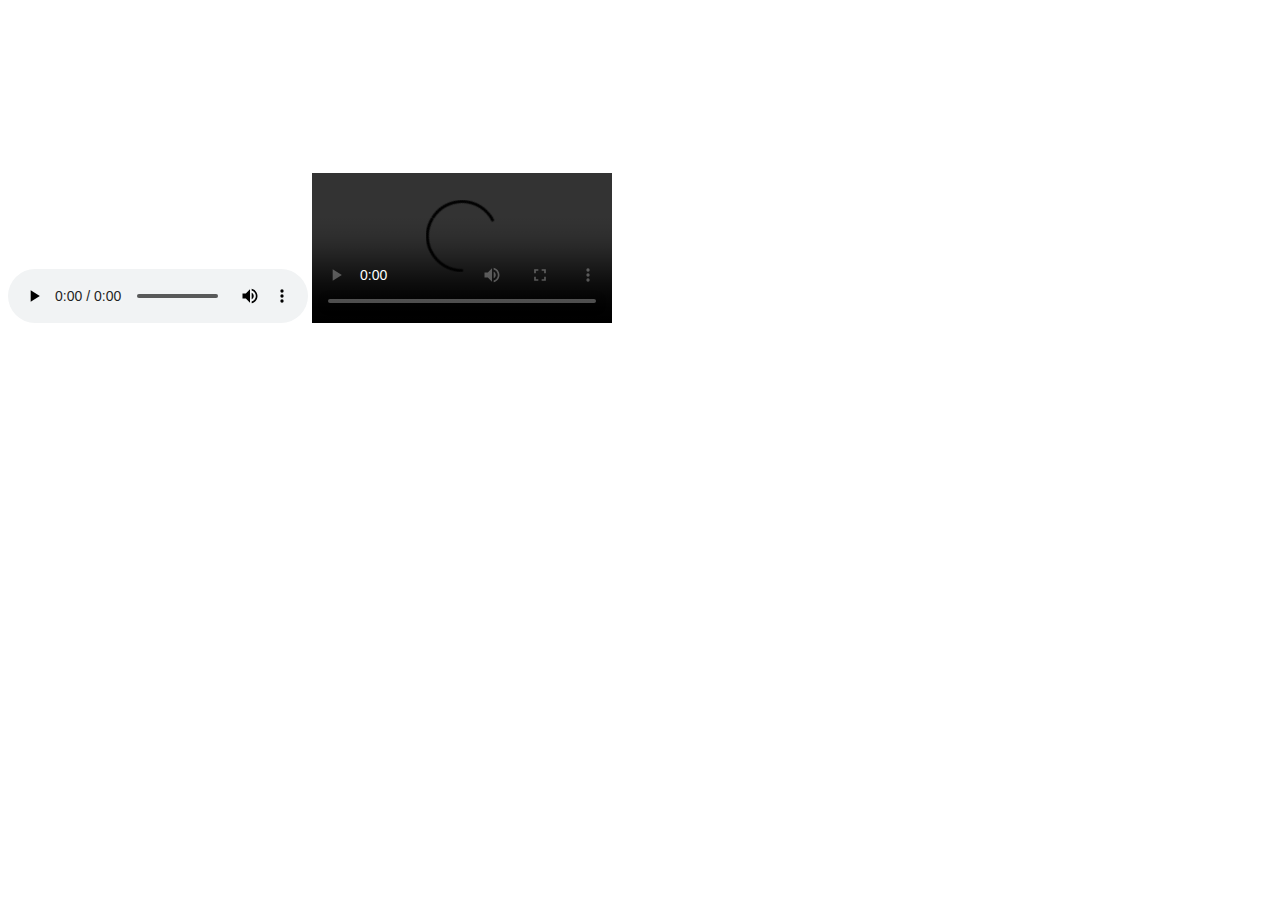
<file: index.html>
<!DOCTYPE html>
<html lang="en">
<head>
    <meta charset="UTF-8">
    <meta http-equiv="X-UA-Compatible" content="IE=edge">
    <meta name="viewport" content="width=device-width, initial-scale=1.0">
    <title>Document</title>
</head>
<body>
    <!-- audio  -->
    <audio src="media/audio/goat.mp3" controls></audio>
    <video src="" controls></video>
    <iframe width="560" height="315" src="https://www.youtube.com/embed/kZYCm-dt0UM" title="YouTube video player" frameborder="0" allow="accelerometer; autoplay; clipboard-write; encrypted-media; gyroscope; picture-in-picture" allowfullscreen></iframe>
</body>
</html>
</file>
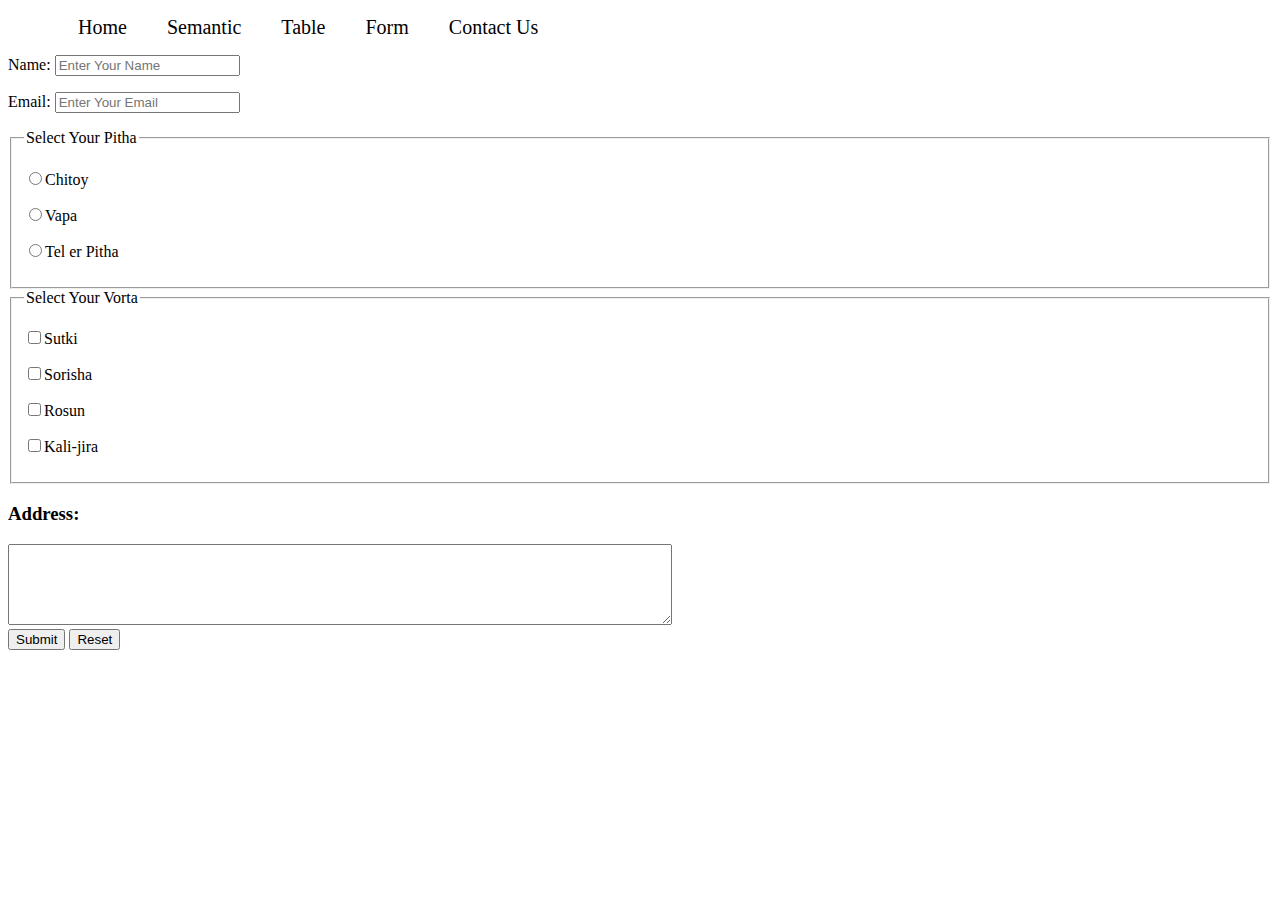
<file: form.html>
<!DOCTYPE html>
<html lang="en">
<head>
    <meta charset="UTF-8">
    <meta http-equiv="X-UA-Compatible" content="IE=edge">
    <meta name="viewport" content="width=device-width, initial-scale=1.0">
    <title>Form</title>
    <link rel="stylesheet" href="css/style.css">
</head>
<body>
    <header>
        <nav>
            <ul>
                <li><a href="nav.html">Home</a></li>
                <li><a href="semantic.html">Semantic</a></li>
                <li><a href="table.html">Table</a></li>
                <li><a href="form.html">Form</a></li>
                <li><a href="">Contact Us</a></li>
            </ul>
        </nav>
    </header>
   <main>
       <form action="">
           <p>Name: <input type="text" placeholder="Enter Your Name"></p>
           <p>Email: <input type="email" placeholder="Enter Your Email"></p>
           <fieldset>
               <legend>Select Your Pitha</legend>
               <p><label for="chitoy"><input type="radio" name="pitha" id="chitoy">Chitoy</label></p>
               <p><label for="vapa"><input type="radio" name="pitha" id="vapa">Vapa</label></p>
               <p><label for="tel"><input type="radio" name="pitha" id="tel">Tel er Pitha</label></p>
           </fieldset>
           <fieldset>
               <legend>Select Your Vorta</legend>
               <p><label for="sutki"><input type="checkbox" name="vorta" id="sutki">Sutki</label></p>
               <p><label for="sorisha"><input type="checkbox" name="vorta" id="sorisha">Sorisha</label></p>
               <p><label for="rosun"><input type="checkbox" name="vorta" id="rosun">Rosun</label></p>
               <p><label for="kali-jira"><input type="checkbox" name="vorta" id="kali-jira">Kali-jira</label></p>
           </fieldset>
           <h3>Address:</h3>
           <textarea name="" id="" cols="80" rows="5"></textarea><br>
           <button type="submit">Submit</button>
           <button type="reset">Reset</button>
       </form>
   </main>
</body>
</html>
</file>
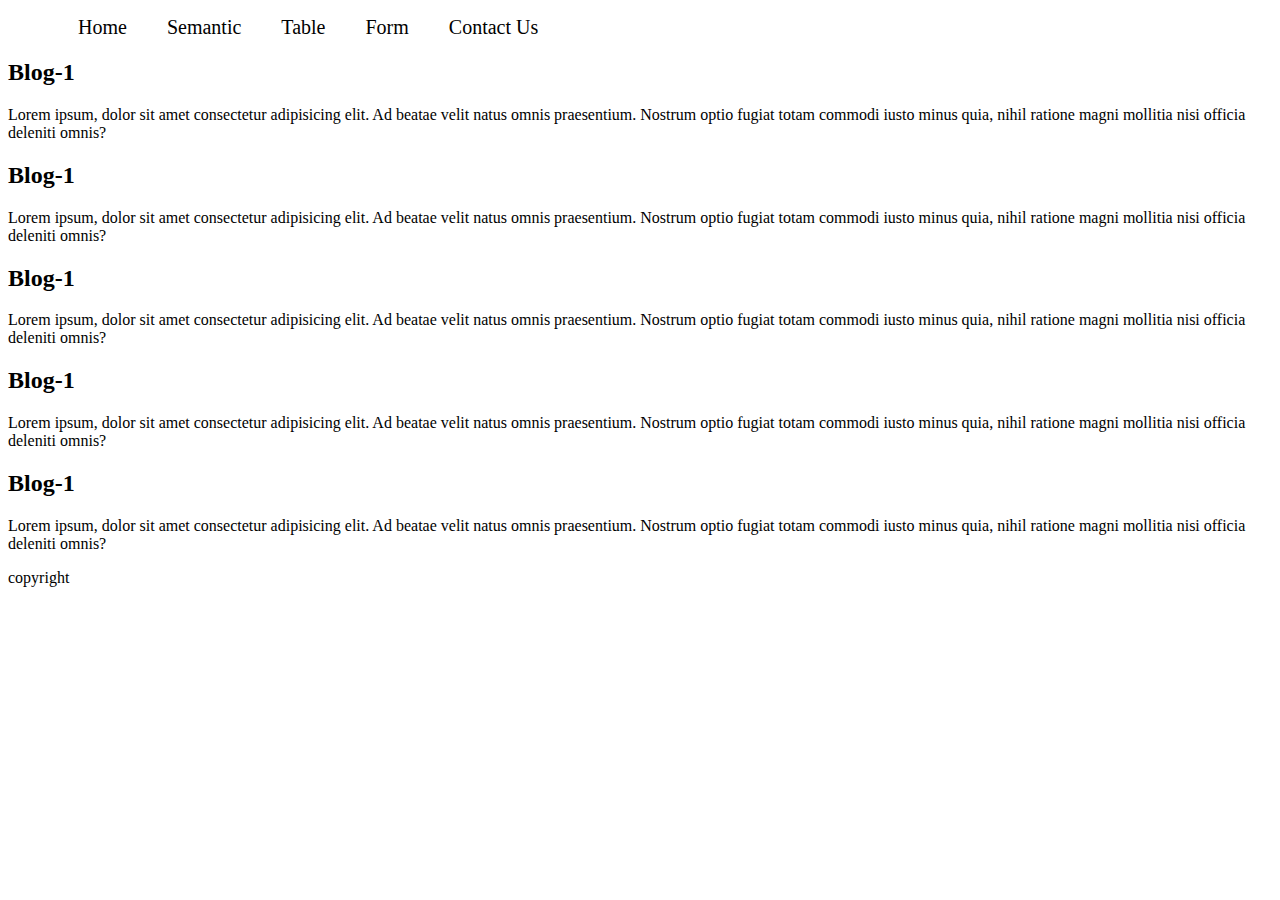
<file: semantic.html>
<!DOCTYPE html>
<html lang="en">
<head>
    <meta charset="UTF-8">
    <meta http-equiv="X-UA-Compatible" content="IE=edge">
    <meta name="viewport" content="width=device-width, initial-scale=1.0">
    <title>Document</title>
    <link rel="stylesheet" href="css/style.css">
</head>
<body>
    <header>
        <nav>
            <ul>
                <li><a href="nav.html">Home</a></li>
                <li><a href="semantic.html">Semantic</a></li>
                <li><a href="table.html">Table</a></li>
                <li><a href="form.html">Form</a></li>
                <li><a href="">Contact Us</a></li>
            </ul>
        </nav>
    <main>
        <!-- blog section start  -->
        <section class="blogs">
            <article class="blog">
                <h2>Blog-1</h2>
                <p>Lorem ipsum, dolor sit amet consectetur adipisicing elit. Ad beatae velit natus omnis praesentium. Nostrum optio fugiat totam commodi iusto minus quia, nihil ratione magni mollitia nisi officia deleniti omnis?</p>
            </article>
            <article class="blog">
                <h2>Blog-1</h2>
                <p>Lorem ipsum, dolor sit amet consectetur adipisicing elit. Ad beatae velit natus omnis praesentium. Nostrum optio fugiat totam commodi iusto minus quia, nihil ratione magni mollitia nisi officia deleniti omnis?</p>
            </article>
            <article class="blog">
                <h2>Blog-1</h2>
                <p>Lorem ipsum, dolor sit amet consectetur adipisicing elit. Ad beatae velit natus omnis praesentium. Nostrum optio fugiat totam commodi iusto minus quia, nihil ratione magni mollitia nisi officia deleniti omnis?</p>
            </article>
            <article class="blog">
                <h2>Blog-1</h2>
                <p>Lorem ipsum, dolor sit amet consectetur adipisicing elit. Ad beatae velit natus omnis praesentium. Nostrum optio fugiat totam commodi iusto minus quia, nihil ratione magni mollitia nisi officia deleniti omnis?</p>
            </article>
            <article class="blog">
                <h2>Blog-1</h2>
                <p>Lorem ipsum, dolor sit amet consectetur adipisicing elit. Ad beatae velit natus omnis praesentium. Nostrum optio fugiat totam commodi iusto minus quia, nihil ratione magni mollitia nisi officia deleniti omnis?</p>
            </article>
        </section>
        <!-- any section start  -->
        <section>

        </section>

        
        <section>
            <div>

            </div>
        </section>
    </main>
    <footer>
        <p>copyright </p>
    </footer>
</body>
</html>
</file>
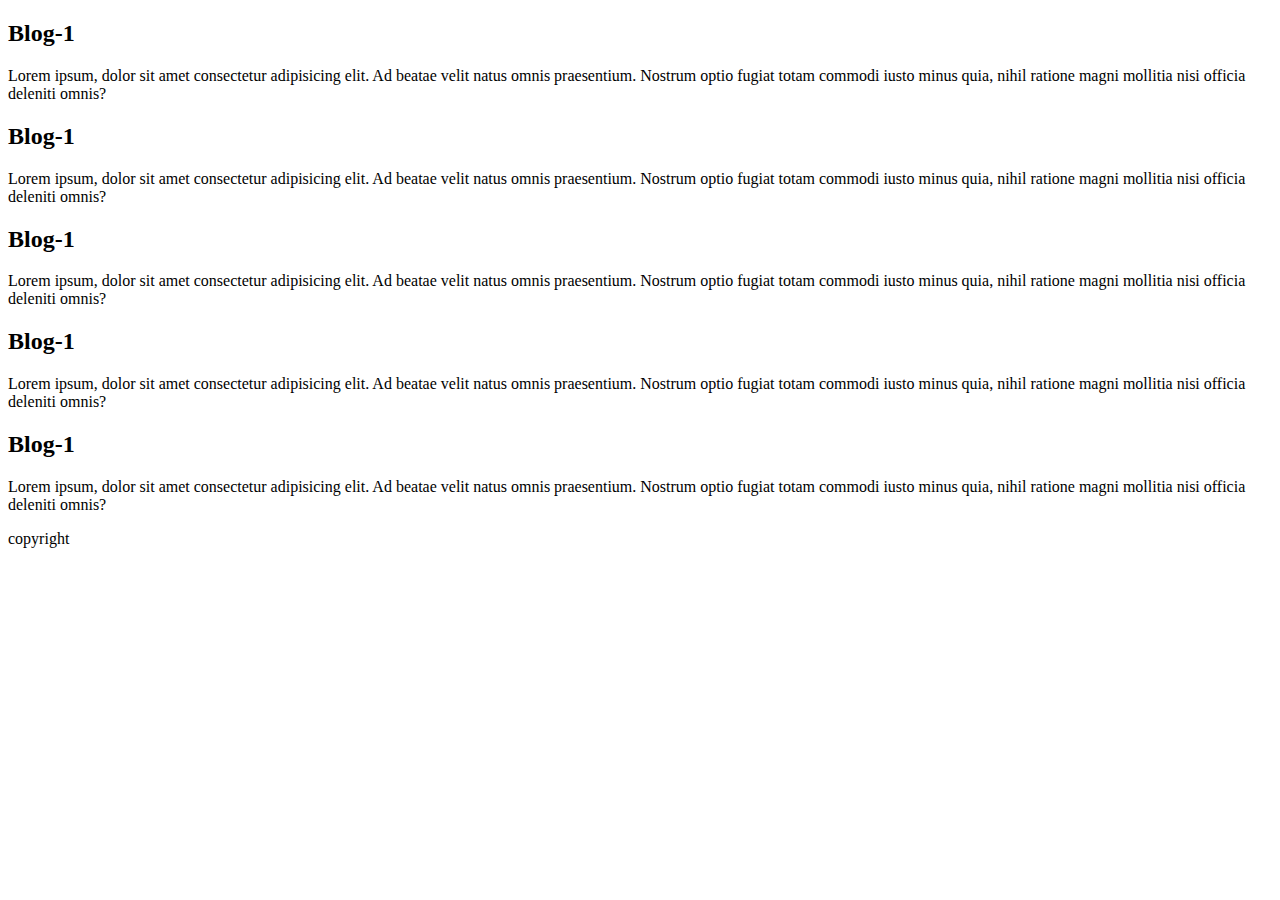
<file: media/video/semantic.html>
<!DOCTYPE html>
<html lang="en">
<head>
    <meta charset="UTF-8">
    <meta http-equiv="X-UA-Compatible" content="IE=edge">
    <meta name="viewport" content="width=device-width, initial-scale=1.0">
    <title>Document</title>
</head>
<body>
    <header>
        <nav>
            <a href=""></a><a href=""></a><a href=""></a><a href=""></a>
        </nav>
    </header>
    <main>
        <!-- blog section start  -->
        <section class="blogs">
            <article class="blog">
                <h2>Blog-1</h2>
                <p>Lorem ipsum, dolor sit amet consectetur adipisicing elit. Ad beatae velit natus omnis praesentium. Nostrum optio fugiat totam commodi iusto minus quia, nihil ratione magni mollitia nisi officia deleniti omnis?</p>
            </article>
            <article class="blog">
                <h2>Blog-1</h2>
                <p>Lorem ipsum, dolor sit amet consectetur adipisicing elit. Ad beatae velit natus omnis praesentium. Nostrum optio fugiat totam commodi iusto minus quia, nihil ratione magni mollitia nisi officia deleniti omnis?</p>
            </article>
            <article class="blog">
                <h2>Blog-1</h2>
                <p>Lorem ipsum, dolor sit amet consectetur adipisicing elit. Ad beatae velit natus omnis praesentium. Nostrum optio fugiat totam commodi iusto minus quia, nihil ratione magni mollitia nisi officia deleniti omnis?</p>
            </article>
            <article class="blog">
                <h2>Blog-1</h2>
                <p>Lorem ipsum, dolor sit amet consectetur adipisicing elit. Ad beatae velit natus omnis praesentium. Nostrum optio fugiat totam commodi iusto minus quia, nihil ratione magni mollitia nisi officia deleniti omnis?</p>
            </article>
            <article class="blog">
                <h2>Blog-1</h2>
                <p>Lorem ipsum, dolor sit amet consectetur adipisicing elit. Ad beatae velit natus omnis praesentium. Nostrum optio fugiat totam commodi iusto minus quia, nihil ratione magni mollitia nisi officia deleniti omnis?</p>
            </article>
        </section>
        <!-- any section start  -->
        <section>

        </section>

        
        <section>
            <div>

            </div>
        </section>
    </main>
    <footer>
        <p>copyright </p>
    </footer>
</body>
</html>
</file>
<file: css/style.css>
nav > ul{
    display: flex;
}
 
nav ul li{
    list-style: none;
    margin-left: 20px;
}

nav > ul > li >a{
    text-decoration: none;
    color: #000000;
    font-size: 20px;
    padding:2px 10px;
}

nav ul li a:hover{
    background: gray;
}
nav > ul > li:hover > ul{
    display: block;
}

.dropdown{
    display: none;
    position: absolute;
    padding:0;
    margin: 0;
    color: gray;
    color: #a32626;
    width: 160px;
}

.dropdown li{
    margin: 0;
    padding: 0;
}

.dropdown a{
    text-decoration: none;
    color: red;
    font-size: 20px;
    text-align: center;
}
</file>
